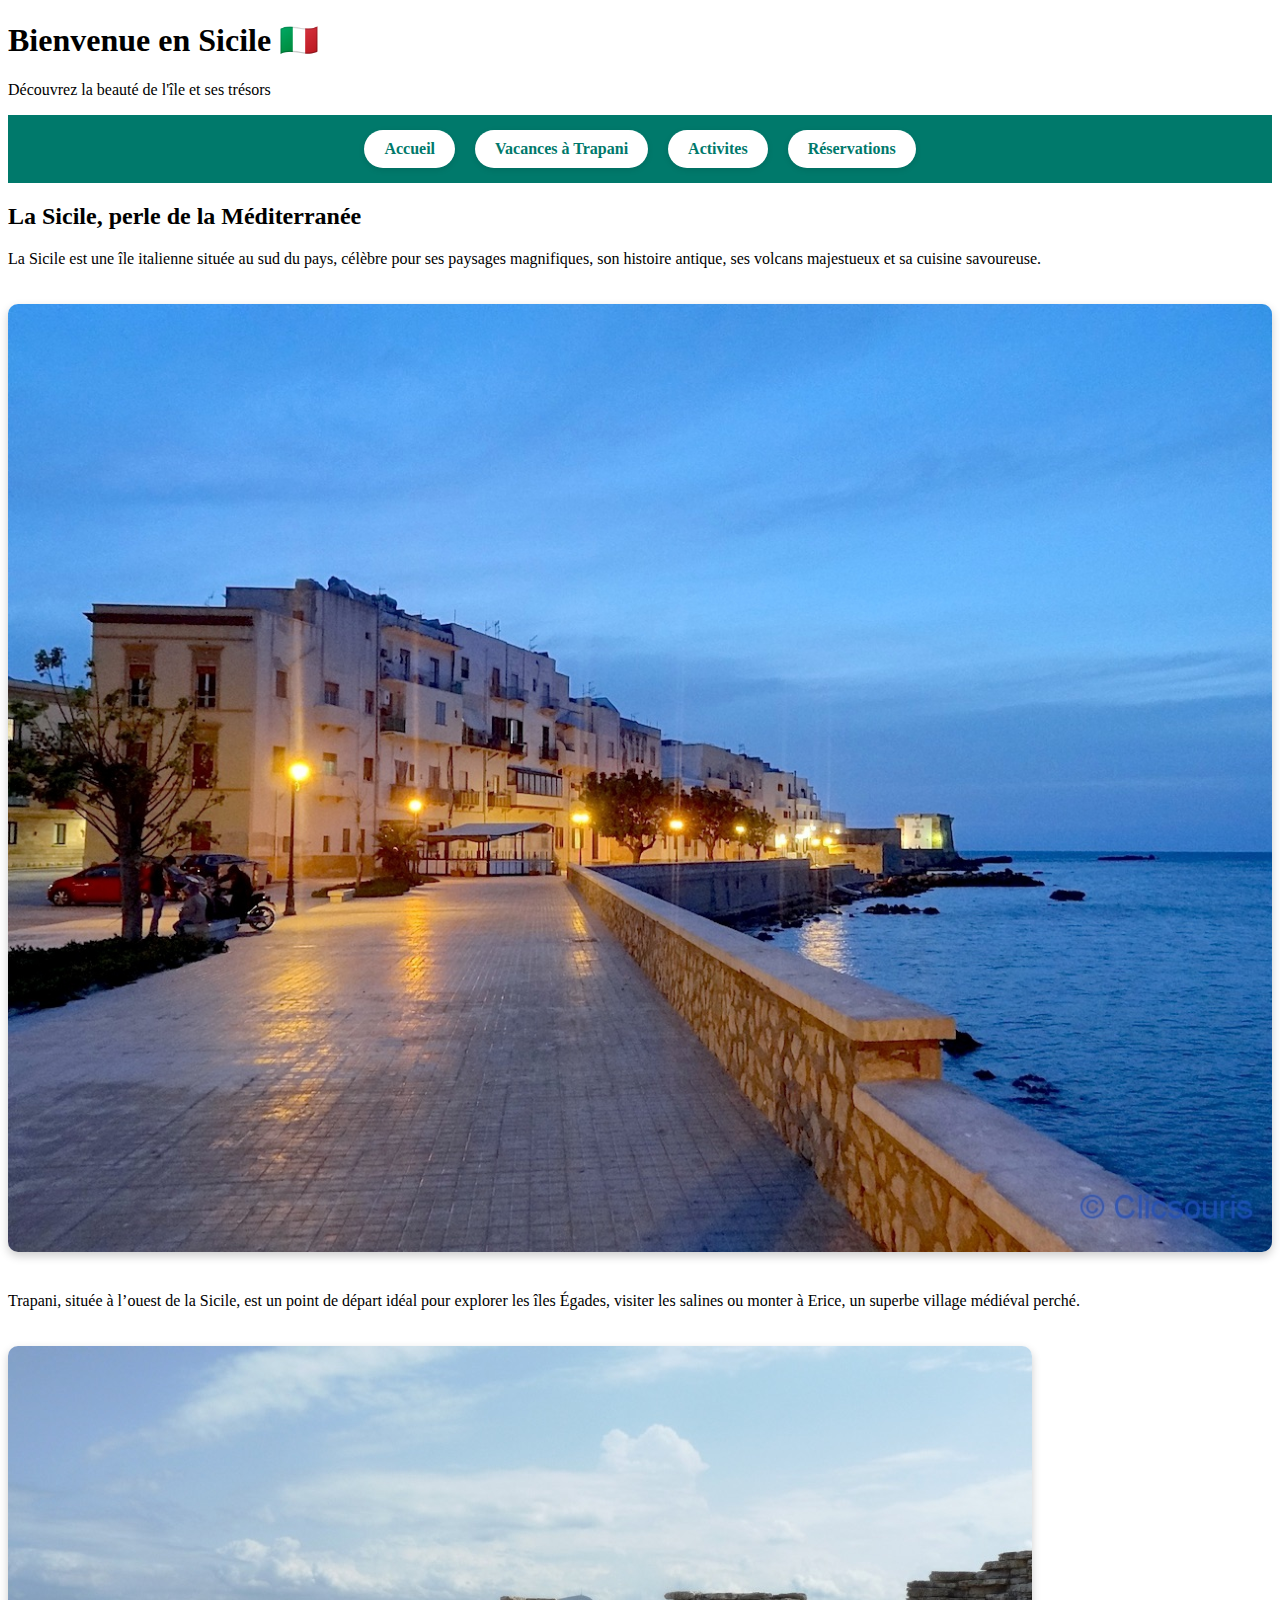
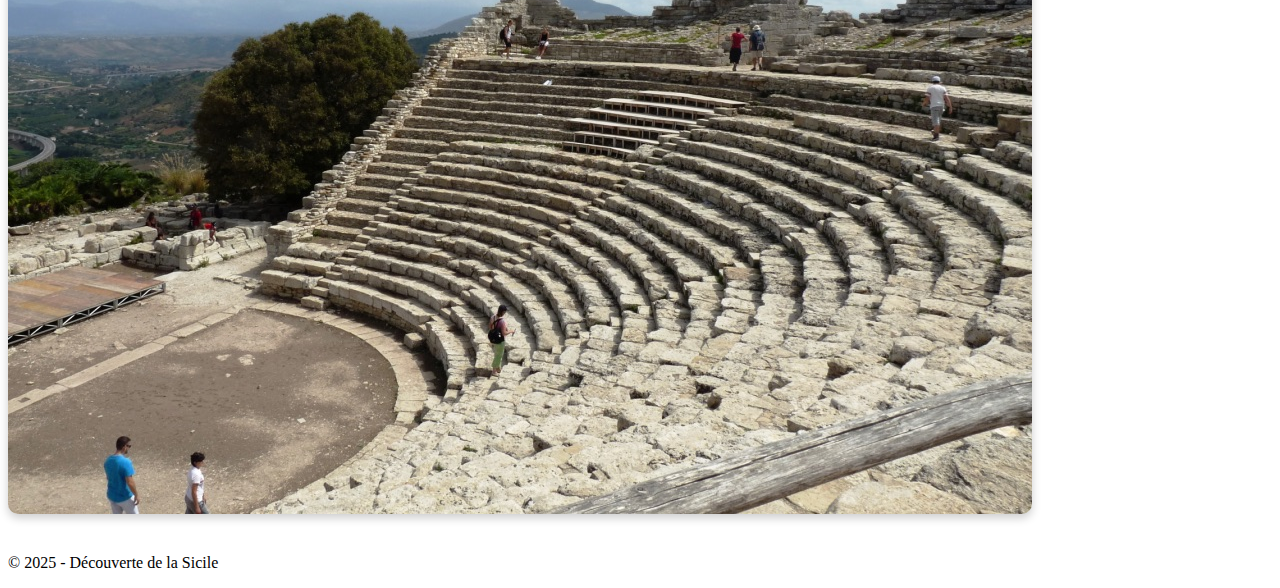
<file: index.html>
<!DOCTYPE html>
<html lang="fr">
<head>
  <meta charset="UTF-8">
  <title>Bienvenue en Sicile</title>
  <link rel="stylesheet" href="style.css">
</head>
<body>

  <header>
    <h1>Bienvenue en Sicile 🇮🇹</h1>
    <p>Découvrez la beauté de l'île et ses trésors</p>
  </header>

 <nav>
  <a href="index.html">Accueil</a>
  <a href="vacances.html">Vacances à Trapani</a>
  <a href="activites.html">Activites</a>
  <a href="reservation.html">Réservations</a>
</nav>

  <section>
    <h2>La Sicile, perle de la Méditerranée</h2>
    <p>La Sicile est une île italienne située au sud du pays, célèbre pour ses paysages magnifiques, son histoire antique, ses volcans majestueux et sa cuisine savoureuse.</p>

    <img src="DSC06227.jpg" alt="Vue de Trapani en bord de mer" style="max-width: 100%; margin: 20px 0; border-radius: 10px; box-shadow: 0 4px 10px rgba(0,0,0,0.2);">

    <p>Trapani, située à l’ouest de la Sicile, est un point de départ idéal pour explorer les îles Égades, visiter les salines ou monter à Erice, un superbe village médiéval perché.</p>

    <img src="theatre.jpg" alt="Théâtre antique en Sicile" style="max-width: 100%; margin: 20px 0; border-radius: 10px; box-shadow: 0 4px 10px rgba(0,0,0,0.2);">
  </section>

  <footer>
    <p>&copy; 2025 - Découverte de la Sicile</p>
  </footer>

</body>
</html>
</file>
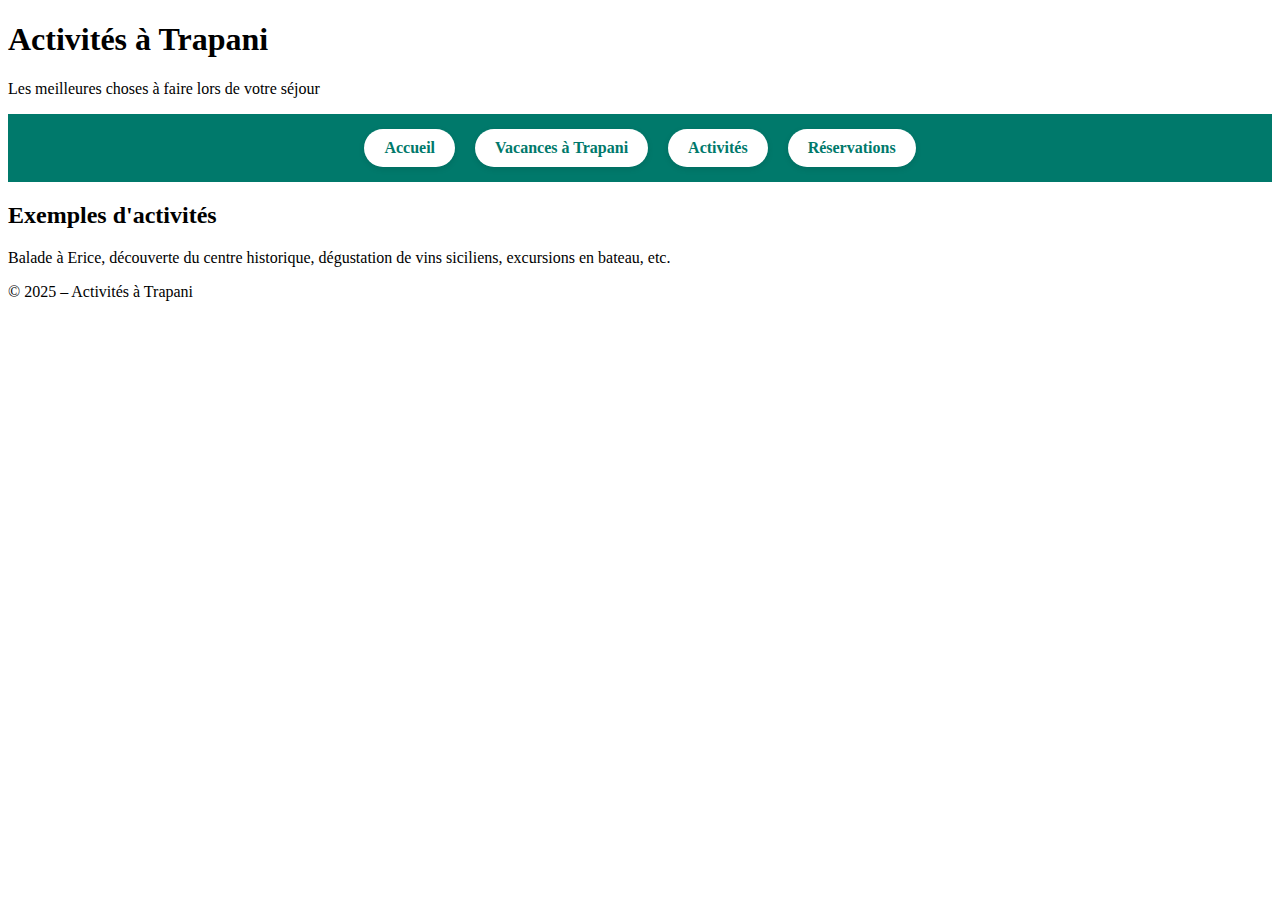
<file: activités.html>
<!DOCTYPE html>
<html lang="fr">
<head>
  <meta charset="UTF-8">
  <title>Activités à Trapani</title>
  <link rel="stylesheet" href="style.css">
</head>
<body>

  <header>
    <h1>Activités à Trapani</h1>
    <p>Les meilleures choses à faire lors de votre séjour</p>
  </header>

  <nav>
    <a href="index.html">Accueil</a>
    <a href="vacances.html">Vacances à Trapani</a>
    <a href="activites.html">Activités</a>
    <a href="reservation.html">Réservations</a>
  </nav>

  <section>
    <h2>Exemples d'activités</h2>
    <p>Balade à Erice, découverte du centre historique, dégustation de vins siciliens, excursions en bateau, etc.</p>
  </section>

  <footer>
    <p>&copy; 2025 – Activités à Trapani</p>
  </footer>

</body>
</html>
</file>
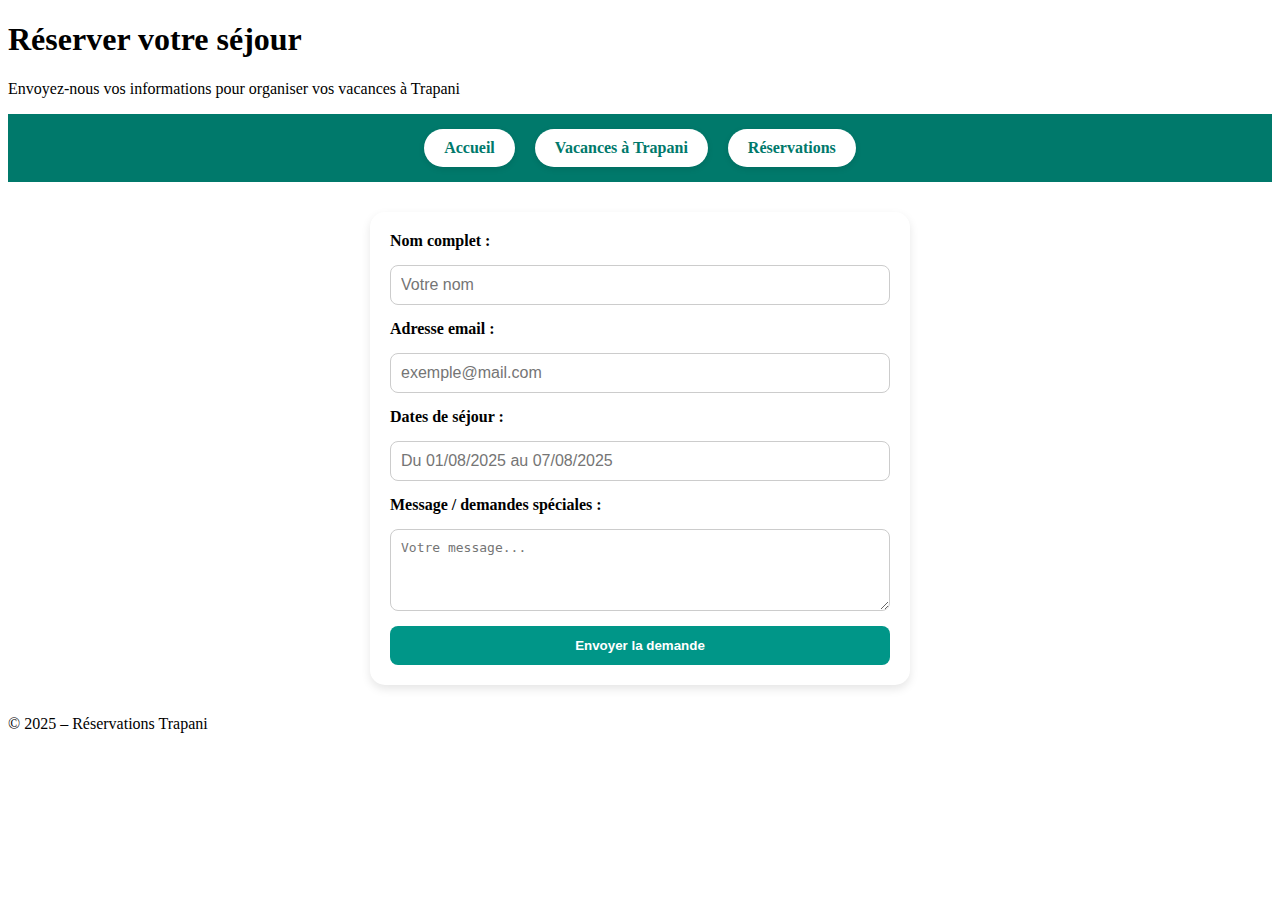
<file: reservation.html>
<!DOCTYPE html>
<html lang="fr">
<head>
  <meta charset="UTF-8">
  <title>Réservations</title>
  <link rel="stylesheet" href="style.css">
  <style>
    form {
      display: flex;
      flex-direction: column;
      gap: 15px;
      max-width: 500px;
      margin: 30px auto;
      padding: 20px;
      background-color: #ffffff;
      border-radius: 15px;
      box-shadow: 0 4px 10px rgba(0,0,0,0.1);
    }

    label {
      font-weight: bold;
    }

    input, textarea {
      padding: 10px;
      border: 1px solid #ccc;
      border-radius: 8px;
      font-size: 1em;
    }

    button {
      background-color: #009688;
      color: white;
      border: none;
      padding: 12px;
      font-weight: bold;
      border-radius: 8px;
      cursor: pointer;
    }

    button:hover {
      background-color: #00796b;
    }
  </style>
</head>
<body>

  <header>
    <h1>Réserver votre séjour</h1>
    <p>Envoyez-nous vos informations pour organiser vos vacances à Trapani</p>
  </header>

  <nav>
    <a href="index.html">Accueil</a>
    <a href="vacances.html">Vacances à Trapani</a>
    <a href="reservation.html">Réservations</a>
  </nav>

  <form action="#" method="post">
    <label for="nom">Nom complet :</label>
    <input type="text" id="nom" name="nom" placeholder="Votre nom" required>

    <label for="email">Adresse email :</label>
    <input type="email" id="email" name="email" placeholder="exemple@mail.com" required>

    <label for="dates">Dates de séjour :</label>
    <input type="text" id="dates" name="dates" placeholder="Du 01/08/2025 au 07/08/2025" required>

    <label for="message">Message / demandes spéciales :</label>
    <textarea id="message" name="message" rows="4" placeholder="Votre message..."></textarea>

    <button type="submit">Envoyer la demande</button>
  </form>

  <footer>
    <p>&copy; 2025 – Réservations Trapani</p>
  </footer>

</body>
</html>
</file>
<file: style.css>
nav {
  background-color: #00796b;
  display: flex;
  justify-content: center;
  gap: 20px;
  padding: 15px 0;
}

nav a {
  background-color: #ffffff;
  color: #00796b;
  padding: 10px 20px;
  border-radius: 25px;
  text-decoration: none;
  font-weight: bold;
  transition: 0.3s ease;
  box-shadow: 0 2px 6px rgba(0, 0, 0, 0.1);
}

nav a:hover {
  background-color: #009688;
  color: white;
  box-shadow: 0 4px 10px rgba(0, 0, 0, 0.2);
}
</file>
